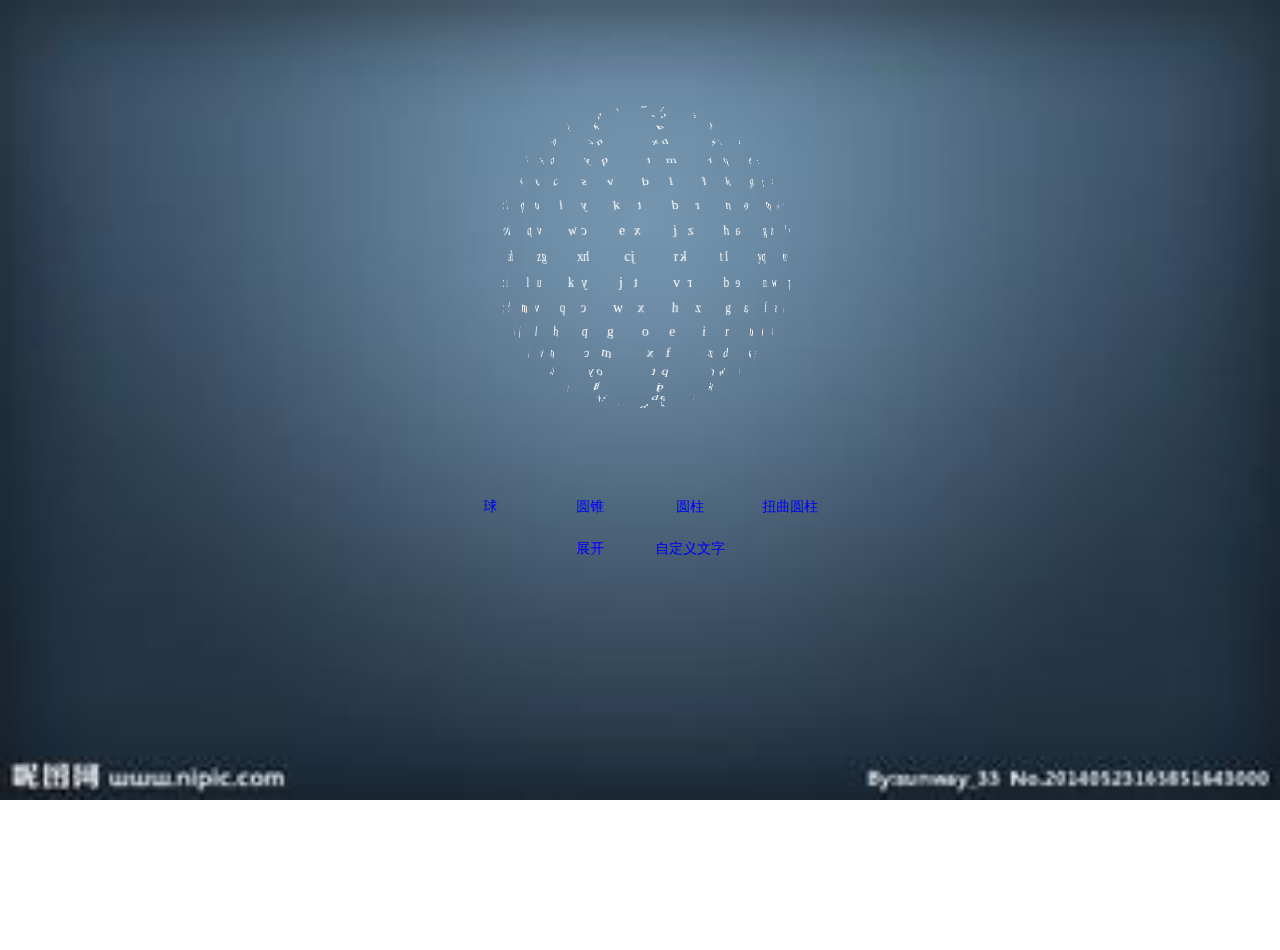
<file: index.html>
<!DOCTYPE html>
<html lang="en">
<head>
  <meta charset="UTF-8">
  <title>3d-球、圆锥、圆柱</title>
  <link rel="stylesheet" href="css/3d.css" />
  <script src="js/sea.js" id="seajsnode"></script>
  <script>
    seajs.config({
      // base: './js/',
      // alias: {
      //   main: 'main.js'
      // }
    });
    seajs.use('main');
  </script>
</head>
<body>
  
  <div class="scene">
    <div class="s-con">
      <ul class="words">
        
      </ul>
    </div>
    <div class="s-txt">
      <a href="javascript:void(0);" class="close">X</a>
      <p class="txt"></p>
    </div>
  </div>

  <div class="buttons">
    <div class="b-shape">
      <a href="javascript:void(0);" class="ball" data-shape="ball">球</a>
      <a href="javascript:void(0);" class="cone" data-shape="cone">圆锥</a>
      <a href="javascript:void(0);" class="cylinder" data-shape="cylinder">圆柱</a>
      <a href="javascript:void(0);" class="tcylinder" data-shape="tcylinder">扭曲圆柱</a>
    </div>
    <div class="b-toggle">
      <a href="javascript:void(0);" class="open">展开</a>
      <a href="javascript:void(0)" class="define">自定义文字</a>
    </div>
  </div>

  <div class="model">
    <a href="javascript:void(0);" class="m-close">X</a>
    <h1 class="m-header">
      请输入你想要的文字（建议50-350）
    </h1>
    <div class="m-body">
      <textarea name="" class="textarea" cols="30" rows="10"></textarea>
    </div>
    <div class="m-footer">
      <a href="javascript:void(0);" class="submit">提交</a>
      <a href="javascript:void(0);" class="reset">重置</a>
    </div>
  </div>

</body>
</html>
</file>
<file: css/3d.css>
* {
  margin: 0;
  padding: 0;
  list-style-type: none;
  font: 14px/1 "Microsoft yahei";
}
html {
  overflow: hidden;
}
html, body {
  height: 100%;
}
body {
  background: url('../images/bg.jpg') no-repeat;
  background-size: 100%;
  color: #fff;
}
a {
  text-decoration: none;;
}
.scene {
  width: 400px;
  height: 400px;
  margin: 50px auto;
  position: relative;
  perspective: 800px;
  transform-style: preserve-3d;
}
.s-con {
  width: 100%;
  height: 100%;
}
.s-con .words {
  transform-style: preserve-3d;
  backface-visibility:hidden;
  width: 100%;
  height: 100%;
}
.s-con .words li {
  position: absolute;
}
.s-con .words li.one {
  transition: transform 1s ease;
}

.s-con .words li.all {
  transition: all 1s ease;
}

.s-txt {
  width: 100%;
  min-height: 50px;
  position: absolute;
  top: 80px;
  word-spacing: 8px;
  letter-spacing: 1px;
  transition: all 0.5s ease;
  transform-origin: center center -200px;
  opacity: 0;
  transform: scale(2);
  display: none;
}

.s-txt .close {
  float: right;
  margin-left: 8px;
}
.s-txt .txt {
  padding: 10px;
  line-height: 24px;
  word-wrap:break-word;
}

.buttons {
  width: 400px;
  margin: 40px auto 10px;
  position: relative;
  z-index: 10;
}
.b-shape {
  height: 12px;
}
.b-shape a {
  float: left;
  width: 25%;
  height: 12px;
  text-align: center;
}
.b-shape .ball {}
.b-shape .cone {}
.b-shape .cylinder {}
.b-shape .tcylinder {}

.b-toggle {
  width: 200px;
  height: 12px;
  margin: 30px auto; 
}
.b-toggle a {
  float: left;
  width: 50%;
  height: 12px;
  float: left;
  text-align: center;
}
.b-toggle .open {}
.b-toggle .define {}

.model {
  width: 602px;
  height: 318px;
  padding: 15px 18px;
  position: absolute;;
  top: 30px;
  left: 50%;
  margin-left: -301px;
  background-color: #eee;
  border: 1px solid #b3b3bb;
  border-radius: 8px;
  transition: all 0.5s ease;
  transform: scale(0.5);
  opacity: 0;
  display: none;
}

.m-close {
  float: right;
}
.m-header {
  margin-bottom: 15px;
}
.m-body {
  margin-bottom: 20px;
}
.m-body textarea {
  resize: none;
  width: 580px;
  height: 220px;
  padding: 10px;
  border: 1px solid #cacaca;
  border-radius: 8px;
  background-color: #f3f7fa;
}
.m-footer {
  width: 100px;
  height: 12px;
  margin: 0 auto;
}
.m-footer a {
  float: left;
  width: 50%;
  height: 12px;
}
</file>
